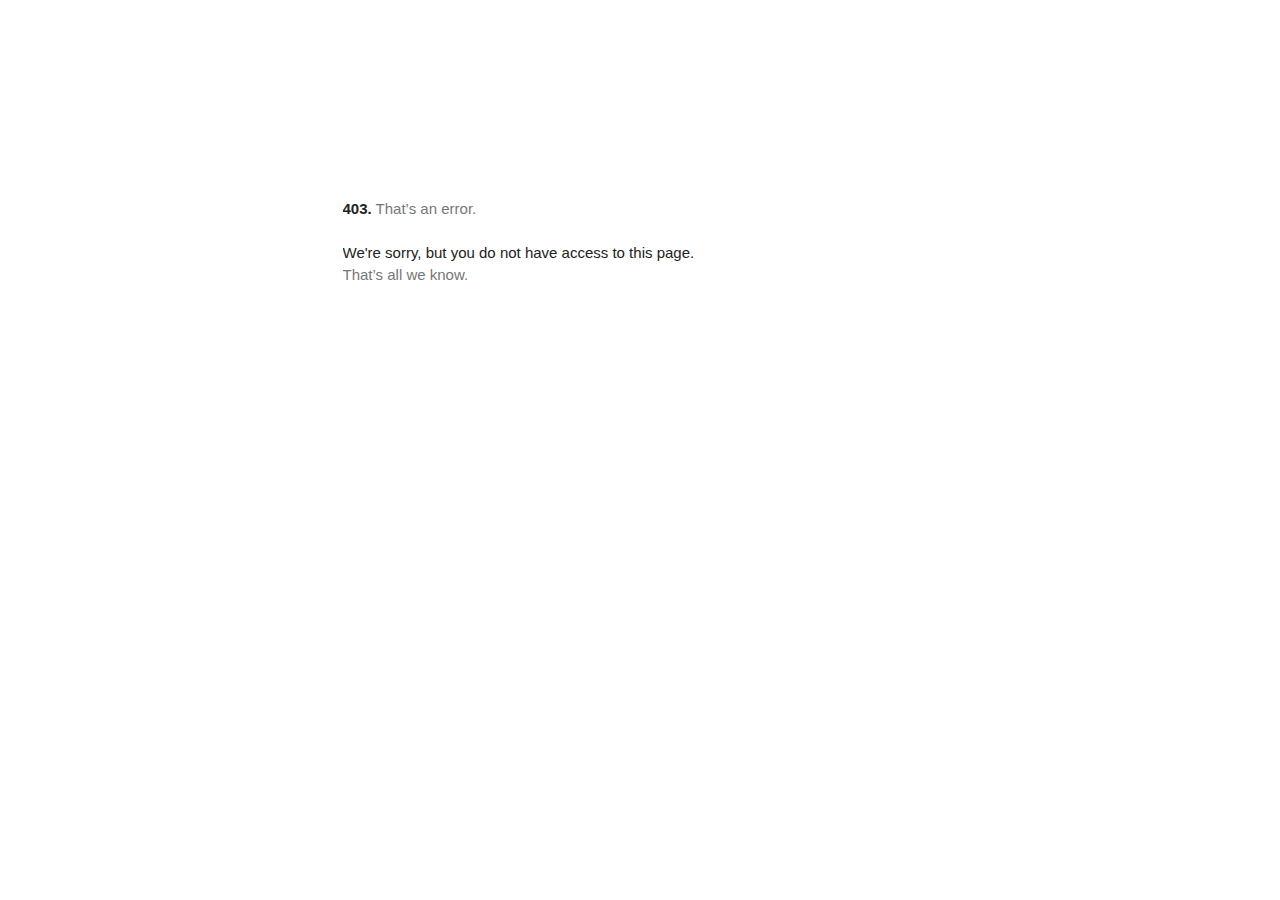
<file: Google Photos_files/app(1).html>
<!-- saved from url=(0087)https://ogs.google.com/u/0/widget/app?origin=file%3A%2F%2F&cn=app&pid=269&spid=31&hl=en -->
<html lang="en"><head><meta http-equiv="Content-Type" content="text/html; charset=UTF-8"><meta name="viewport" content="initial-scale=1, minimum-scale=1, width=device-width"><title>Error 403 (Forbidden)!!1</title><style nonce="">*{margin:0;padding:0}html,code{font:15px/22px arial,sans-serif}html{background:#fff;color:#222;padding:15px}body{color:#222;text-align:unset;margin:7% auto 0;max-width:390px;min-height:180px;padding:30px 0 15px;}* > body{background:url(//www.google.com/images/errors/robot.png) 100% 5px no-repeat;padding-right:205px}p{margin:11px 0 22px;overflow:hidden}pre{white-space:pre-wrap;}ins{color:#777;text-decoration:none}a img{border:0}@media screen and (max-width:772px){body{background:none;margin-top:0;max-width:none;padding-right:0}}#logo{background:url(//www.google.com/images/branding/googlelogo/1x/googlelogo_color_150x54dp.png) no-repeat;margin-left:-5px}@media only screen and (min-resolution:192dpi){#logo{background:url(//www.google.com/images/branding/googlelogo/2x/googlelogo_color_150x54dp.png) no-repeat 0% 0%/100% 100%;-moz-border-image:url(//www.google.com/images/branding/googlelogo/2x/googlelogo_color_150x54dp.png) 0}}@media only screen and (-webkit-min-device-pixel-ratio:2){#logo{background:url(//www.google.com/images/branding/googlelogo/2x/googlelogo_color_150x54dp.png) no-repeat;-webkit-background-size:100% 100%}}#logo{display:inline-block;height:54px;width:150px}</style></head><body><main id="af-error-container" role="main"><a href="https://www.google.com/"><span id="logo" aria-label="Google" role="img"></span></a><p><b>403.</b> <ins>That’s an error.</ins></p><p>We're sorry, but you do not have access to this page. <ins>That’s all we know.</ins></p></main></body></html>
</file>
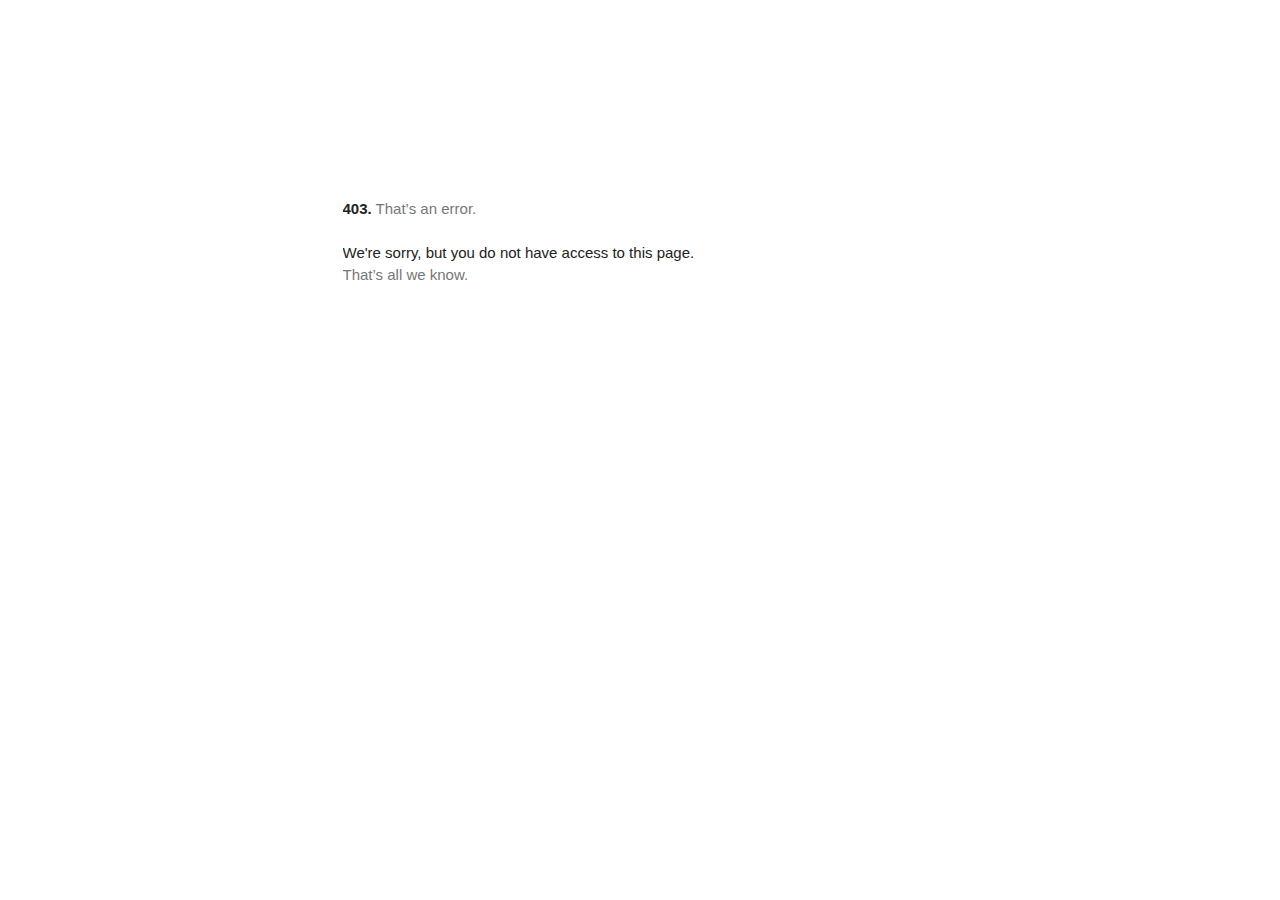
<file: Google Photos_files/app.html>
<!-- saved from url=(0086)file:///C:/Users/Jeremy/OneDrive/Pictures/Screenshots/Jeremy%20football_files/app.html -->
<html lang="en"><head><meta http-equiv="Content-Type" content="text/html; charset=UTF-8"><meta name="viewport" content="initial-scale=1, minimum-scale=1, width=device-width"><title>Error 403 (Forbidden)!!1</title><style nonce="">*{margin:0;padding:0}html,code{font:15px/22px arial,sans-serif}html{background:#fff;color:#222;padding:15px}body{color:#222;text-align:unset;margin:7% auto 0;max-width:390px;min-height:180px;padding:30px 0 15px;}* > body{background:url(//www.google.com/images/errors/robot.png) 100% 5px no-repeat;padding-right:205px}p{margin:11px 0 22px;overflow:hidden}pre{white-space:pre-wrap;}ins{color:#777;text-decoration:none}a img{border:0}@media screen and (max-width:772px){body{background:none;margin-top:0;max-width:none;padding-right:0}}#logo{background:url(//www.google.com/images/branding/googlelogo/1x/googlelogo_color_150x54dp.png) no-repeat;margin-left:-5px}@media only screen and (min-resolution:192dpi){#logo{background:url(//www.google.com/images/branding/googlelogo/2x/googlelogo_color_150x54dp.png) no-repeat 0% 0%/100% 100%;-moz-border-image:url(//www.google.com/images/branding/googlelogo/2x/googlelogo_color_150x54dp.png) 0}}@media only screen and (-webkit-min-device-pixel-ratio:2){#logo{background:url(//www.google.com/images/branding/googlelogo/2x/googlelogo_color_150x54dp.png) no-repeat;-webkit-background-size:100% 100%}}#logo{display:inline-block;height:54px;width:150px}</style></head><body><main id="af-error-container" role="main"><a href="https://www.google.com/"><span id="logo" aria-label="Google" role="img"></span></a><p><b>403.</b> <ins>That’s an error.</ins></p><p>We're sorry, but you do not have access to this page. <ins>That’s all we know.</ins></p></main></body></html>
</file>
